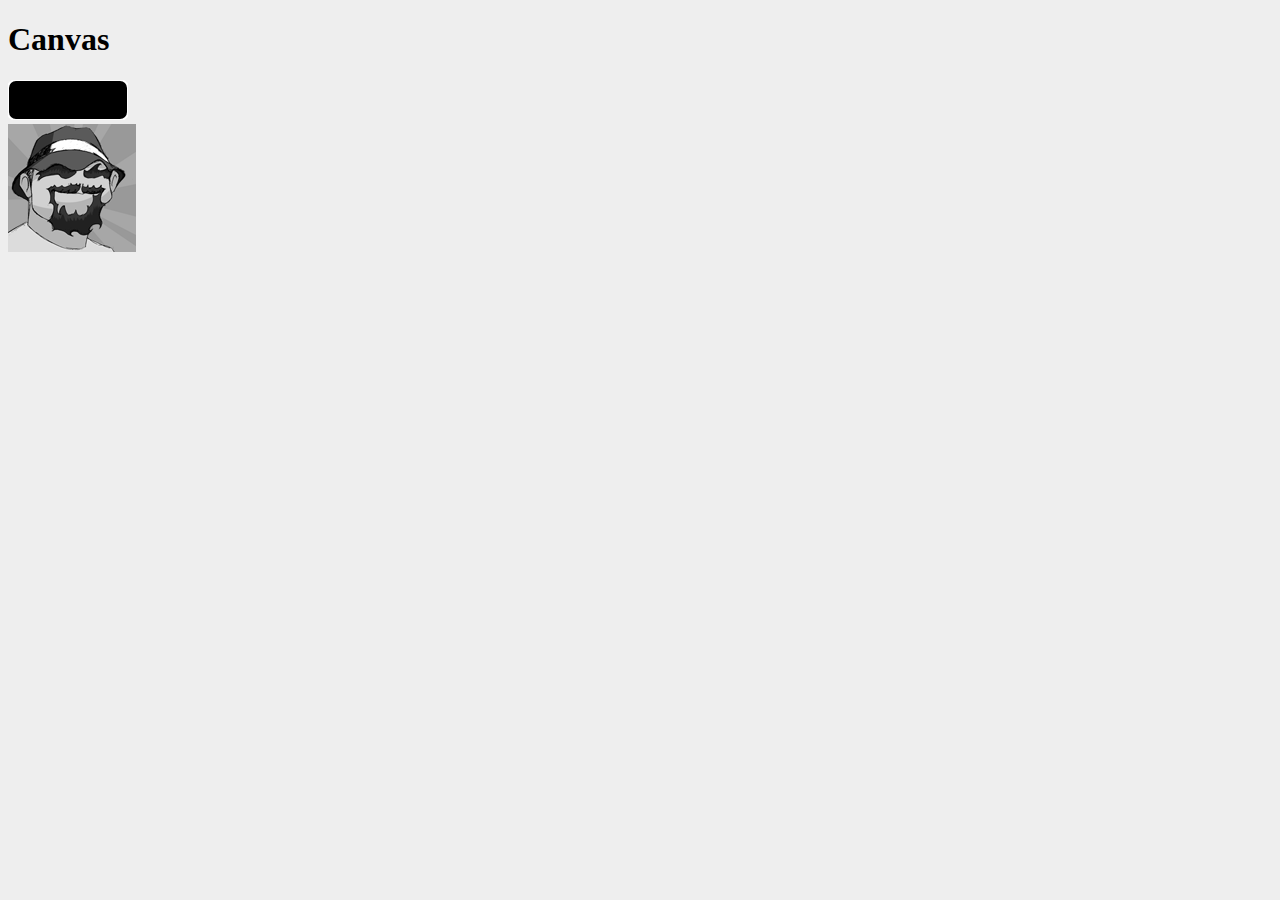
<file: Canvas/index.html>
<!DOCTYPE html>
<html lang="en">
<head>
	<meta charset="UTF-8">
	<title>Canvas</title>
	<script type="text/javascript" src="js/show.js"></script>
	<style type="text/css">
		body{background-color: #eee;}
		img{display: block;}
	</style>
</head>
<body>
	<h1>Canvas</h1>
	<canvas id="draw-in" width="120" height="40">
		<p>你的浏览器不支持HTML5</p>
	</canvas>
	<img src="images/avatar.png" alt="这里有张图片" id="avatar" />
</body>
</html>
</file>
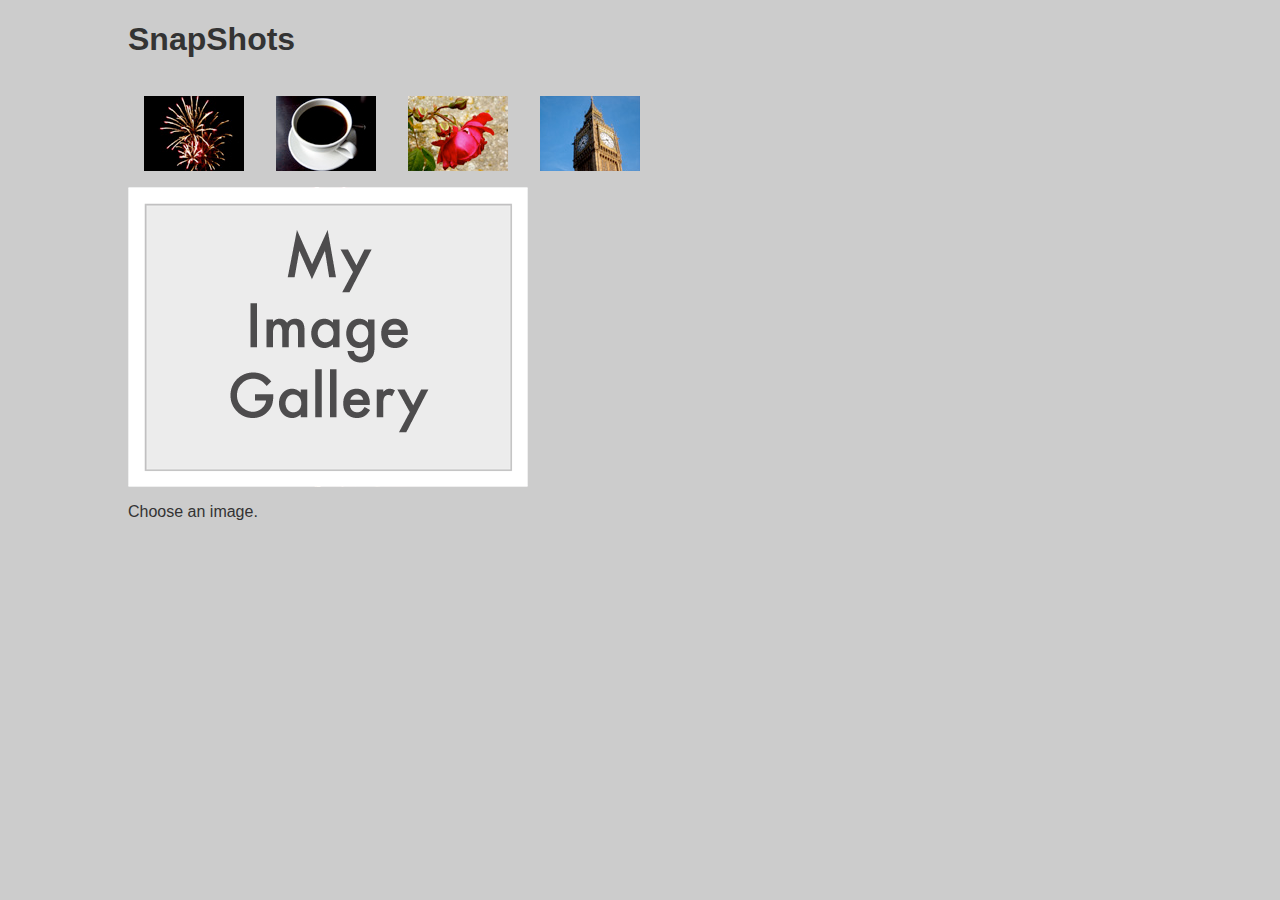
<file: ImageGallery/index.html>
<!DOCTYPE html>
<html lang="en">
<head>
	<meta charset="UTF-8">
	<title>ImageGallery</title>
	<script type="text/javascript" src="js/showPic.js"></script>
	<link rel="stylesheet" type="text/css" href="styles/show.css" />
</head>
<body>
	<h1>SnapShots</h1>
	<ul id="imageGallery">
		<li>
			<a href="images/fireworks.jpg" title="A fireworks display">
				<img src="images/thumbnail_fireworks.jpg" alt="Fireworks" />
			</a>
		</li>
	    <li>
	    	<a href="images/coffee.jpg" title="A cup of black coffee" >
	        	<img src="images/thumbnail_coffee.jpg" alt="Coffee" />
	    	</a>
	    </li>
	    <li>
	    	<a href="images/rose.jpg" title="A red, red rose">
	        	<img src="images/thumbnail_rose.jpg" alt="Rose" />
	    	</a>
	    </li>
	    <li>
	    	<a href="images/bigben.jpg" title="The famous clock">
	        	<img src="images/thumbnail_bigben.jpg" alt="Big Ben" />
	    	</a>
	    </li>
	</ul>
	<!-- 通过DOM来动态地创建以下img和p元素
	<img id="placeHolder" src="placeholder.gif" alt="占位图片，点击链接时将图片显示在此处" />
	<p id="description">对图片的描述</p>
	/-->
</body>
</html>
</file>
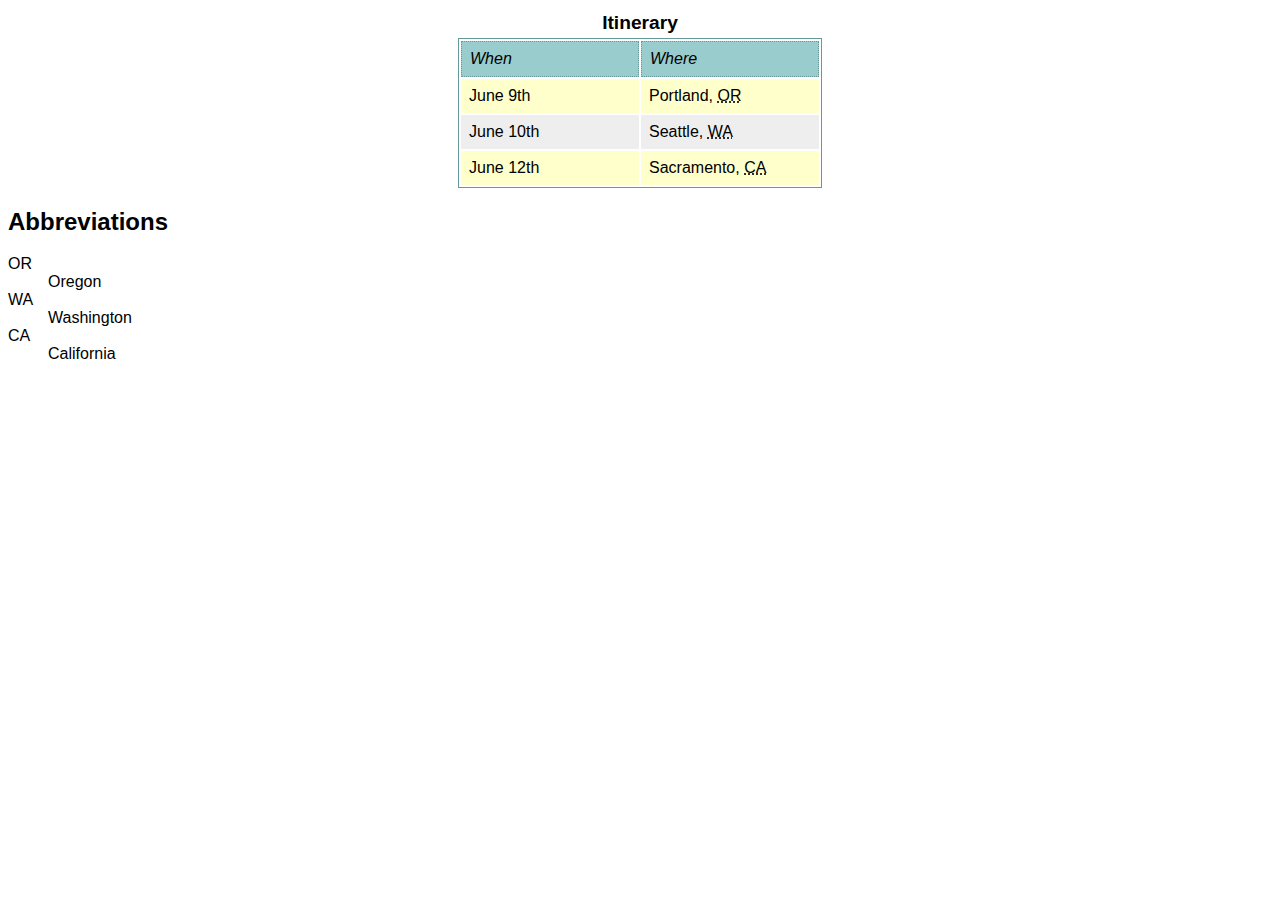
<file: Itinerary/index.html>
<!DOCTYPE html>
<html lang="en">
<head>
	<meta charset="UTF-8">
	<title>Itinerary</title>
	<script type="text/javascript" src="js/show.js"></script>
	<link rel="stylesheet" type="text/css" href="styles/show.css" />
</head>
<body>
	<table>
		<caption>Itinerary</caption>
		<thead>
			<tr>
				<th>When</th>
				<th>Where</th>
			</tr>
		</thead>
		<tbody>
			<tr>
				<td>June 9th</td>
				<td>Portland, <abbr title="Oregon">OR</abbr></td>
			</tr>
			<tr>
				<td>June 10th</td>
				<td>Seattle, <abbr title="Washington">WA</abbr></td>
			</tr>
			<tr>
				<td>June 12th</td>
				<td>Sacramento, <abbr title="California">CA</abbr></td>
			</tr>
		</tbody>
	</table>
</body>
</html>
</file>
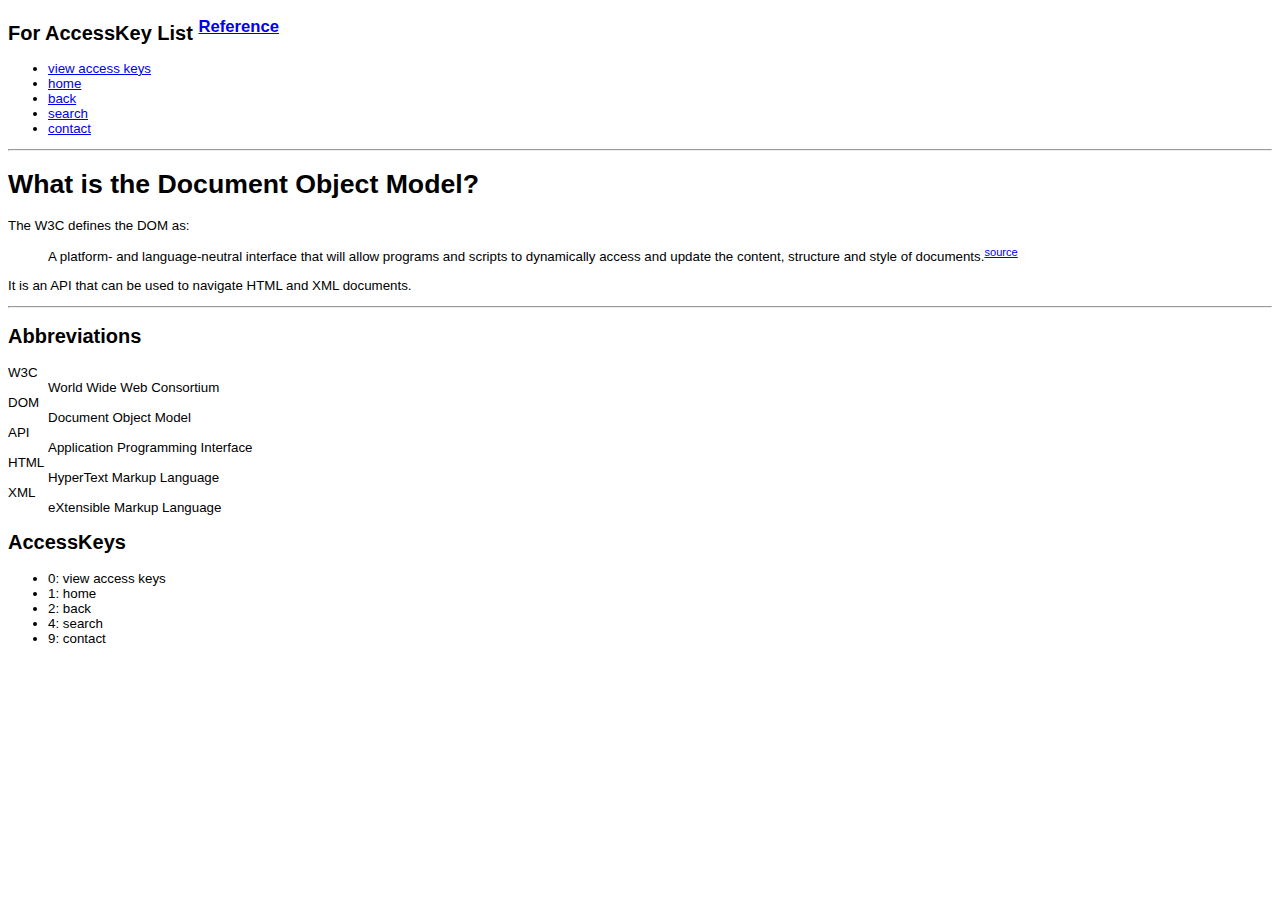
<file: Lists/index.html>
<!DOCTYPE html>
<html lang="en">
<head>
	<meta charset="UTF-8">
	<title>AccessKey,Citation,Abbreviation</title>
	<script type="text/javascript" src="js/show.js"></script>
	<link rel="stylesheet" type="text/css" href="styles/show.css" />
</head>
<body>
	<h2>For AccessKey List
		<sup><a href="http://www.clagnut.com/blog/193">Reference</a></sup>
	</h2>
	<ul>
		<li><a href="#" accessKey="0">view access keys</a></li>
		<li><a href="#" accessKey="1">home</a></li>
		<li><a href="#" accessKey="2">back</a></li>
		<li><a href="#" accessKey="4">search</a></li>
		<li><a href="#" accessKey="9">contact</a></li>  
	</ul>
	<hr />
	<h1>What is the Document Object Model?</h1>
	<p>The <abbr title="World Wide Web Consortium">W3C</abbr> defines the <abbr title="Document Object Model">DOM</abbr> as:</p>
	<blockquote cite="http://www.w3.org/DOM/">
		<p>A platform- and language-neutral interface that will allow programs and scripts to dynamically access and update the content, structure and style of documents.</p>
	</blockquote>
	<p>It is an <abbr title="Application Programming Interface">API</abbr> that can be used to navigate <abbr title="HyperText Markup Language"> HTML</abbr> and <abbr title="eXtensible Markup Language">XML</abbr> documents.</p>
	<hr />
</body>
</html>
</file>
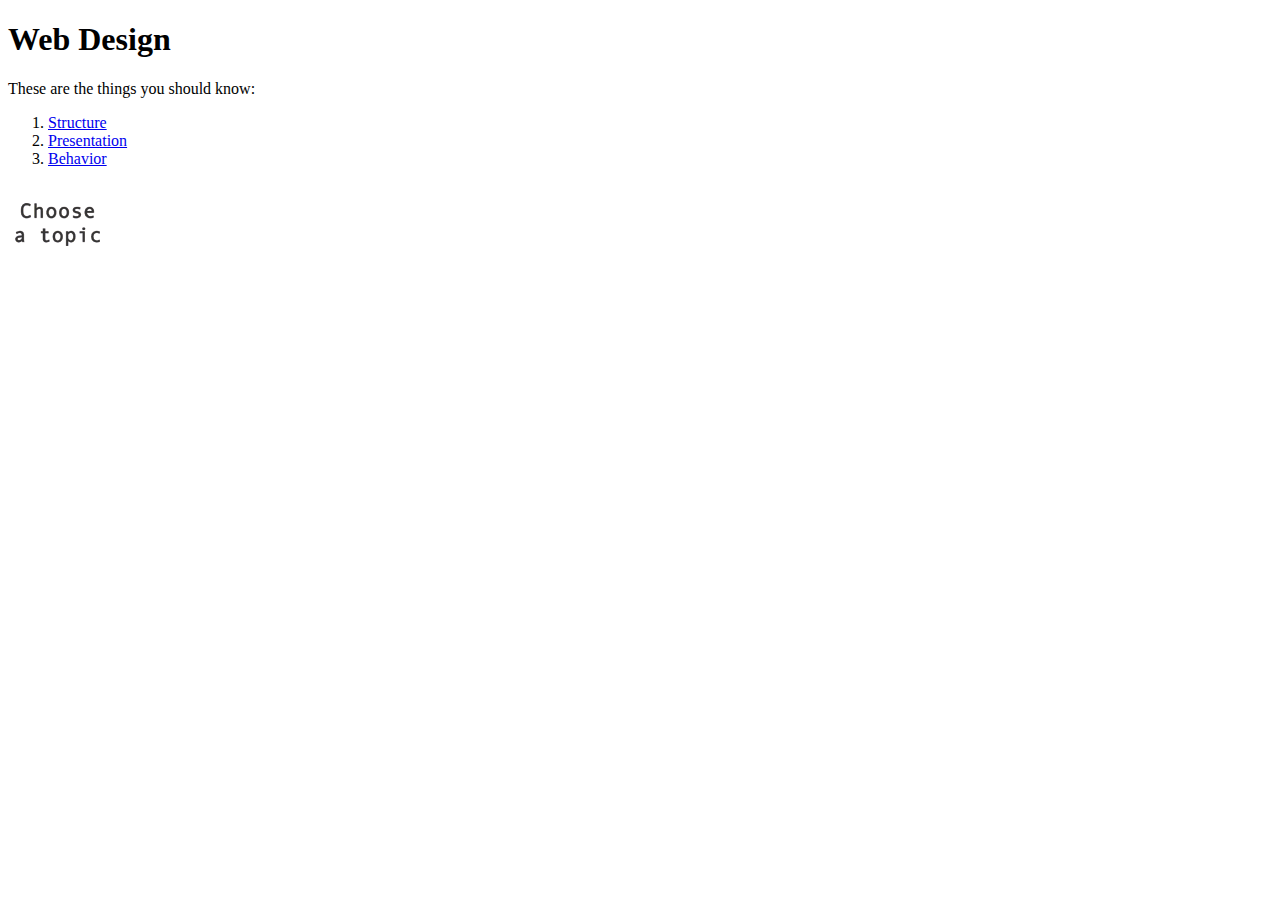
<file: Slideshow/index.html>
<!DOCTYPE html>
<html lang="en">
<head>
	<meta charset="UTF-8">
	<title>Slideshow</title>
	<script type="text/javascript" src="js/show.js"></script>
	<link rel="stylesheet" href="styles/show.css">
</head>
<body>
	<h1>Web Design</h1>
	<p>These are the things you should know:</p>
	<ol id="list">
		<li><a href="#">Structure</a></li>
		<li><a href="#">Presentation</a></li>
		<li><a href="#">Behavior</a></li>
	</ol>
</body>
</html>
</file>
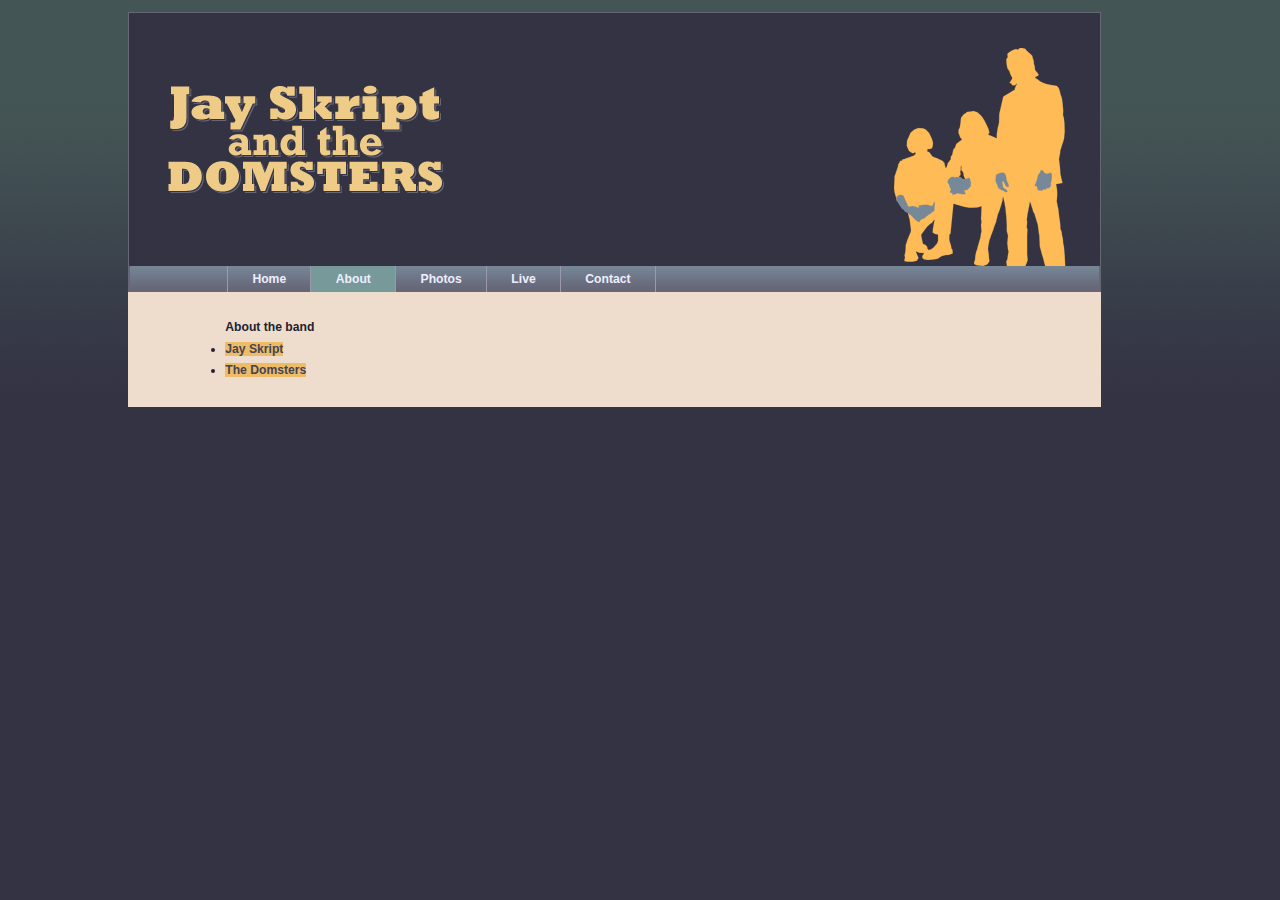
<file: Domsters/about.html>
<!DOCTYPE html>
<html>
<head>
	<meta charset="utf-8" />
	<title>About</title>
	<link rel="stylesheet" href="styles/layout.css">
	<link rel="stylesheet" href="styles/color.css">
	<link rel="stylesheet" href="styles/typography.css">
</head>
<body>
	<header>
		<img src="images/logo.gif" alt="Jay Skript and the Domsters">
		<nav>
			<ul>
				<li><a href="home.html">Home</a></li>
				<li><a href="about.html" class="here">About</a></li>
				<li><a href="photo.html">Photos</a></li>
				<li><a href="live.html">Live</a></li>
				<li><a href="contact.html">Contact</a></li>
			</ul>
		</nav>
	</header>
	<article>
		<h1>About the band</h1>
		<nav>
			<ul>
				<li><a href="#jay">Jay Skript</a></li>
				<li><a href="#domsters">The Domsters</a></li>
			</ul>
		</nav>
		<section id="jay">
			<h2>Jay Skript</h2>
			<p>Jay Skript is going to rock your world!</p>
			<p>Together with his compatriots The Domsters, Jay is set for world domination. Just you wait and see.</p>
			<p>Jay Skript has been on the scene since the mid nineties. His talent hasn't always been recognized or fully appreciated. In the early days, he was often unfavorably compared to bigger, similarly-named artists. That's all in the past now.</p>
		</section>
		<section id="domsters">
			<h2>The Domsters</h2>
			<p>The Domsters have been around, in one form or another, for almost as long. It's only in the past few years that The Domsters have settled down to their current, stable line-up. Now they're a rock-solid bunch: methodical and dependable.</p>
		</section>
	</article>
	<!-- <footer></footer> -->
	<script src="js/global.js"></script>
	<script src="js/about.js"></script>
</body>
</html>
</file>
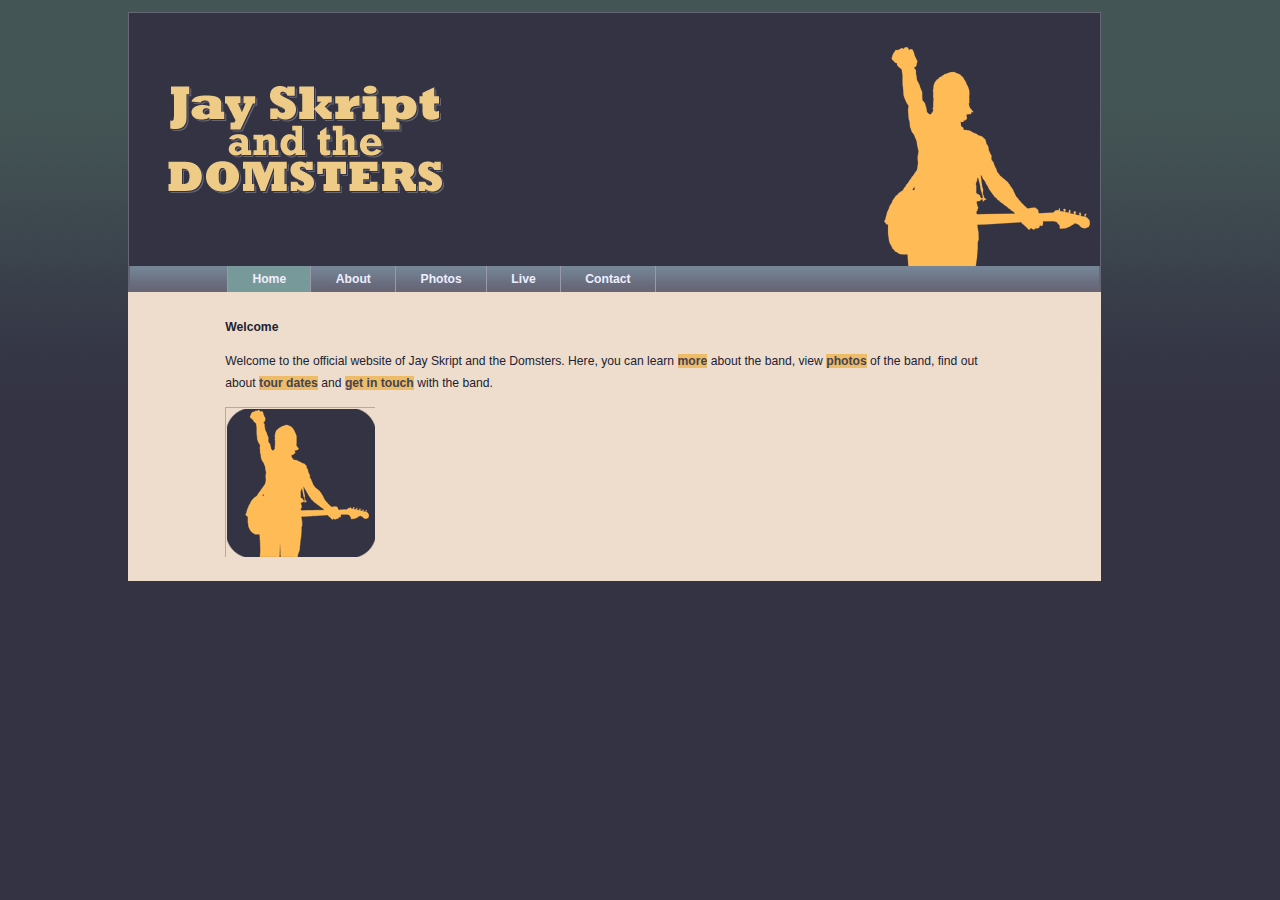
<file: Domsters/home.html>
<!DOCTYPE html>
<html>
<head>
	<meta charset="utf-8" />
	<title>Home</title>
	<link rel="stylesheet" href="styles/layout.css">
	<link rel="stylesheet" href="styles/color.css">
	<link rel="stylesheet" href="styles/typography.css">
</head>
<body>
	<header>
		<img src="images/logo.gif" alt="Jay Skript and the Domsters">
		<nav>
			<ul>
				<li><a href="home.html" class="here">Home</a></li>
				<li><a href="about.html">About</a></li>
				<li><a href="photo.html">Photos</a></li>
				<li><a href="live.html">Live</a></li>
				<li><a href="contact.html">Contact</a></li>
			</ul>
		</nav>
	</header>
	<article>
		<h1>Welcome</h1>
		<p id="intro">Welcome to the official website of Jay Skript and the Domsters. Here, you can learn <a href="about.html">more</a> about the band, view <a href="photo.html">photos</a> of the band, find out about <a href="live.html">tour dates</a> and <a href="contact.html">get in touch</a> with the band.</p>
	</article>
	<!-- <footer></footer> -->
	<script src="js/global.js"></script>
	<script src="js/home.js"></script>
</body>
</html>
</file>
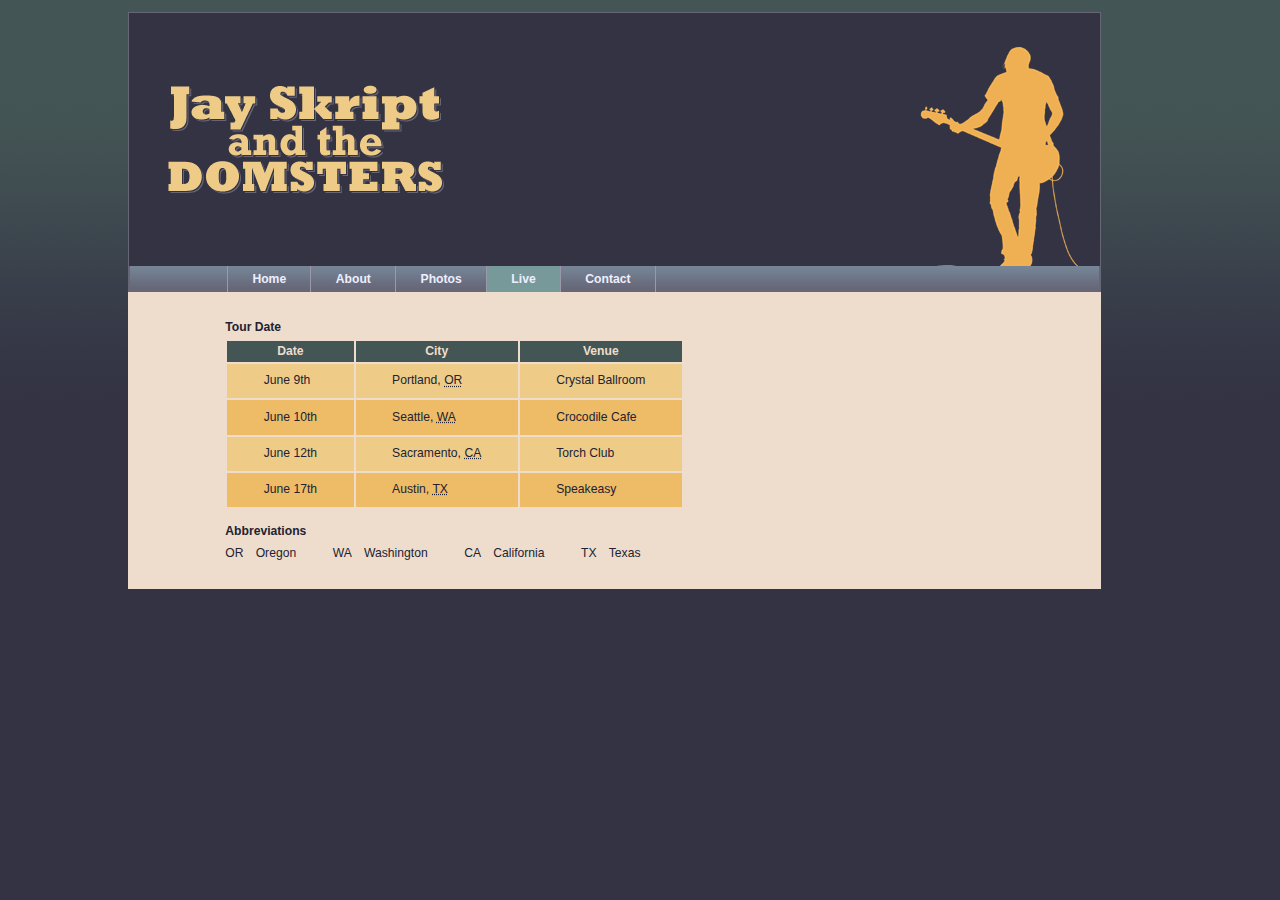
<file: Domsters/live.html>
<!DOCTYPE html>
<html>
<head>
	<meta charset="utf-8" />
	<title>Live</title>
	<link rel="stylesheet" href="styles/layout.css">
	<link rel="stylesheet" href="styles/color.css">
	<link rel="stylesheet" href="styles/typography.css">
</head>
<body>
	<header>
		<img src="images/logo.gif" alt="Jay Skript and the Domsters">
		<nav>
			<ul>
				<li><a href="home.html">Home</a></li>
				<li><a href="about.html">About</a></li>
				<li><a href="photo.html">Photos</a></li>
				<li><a href="live.html" class="here">Live</a></li>
				<li><a href="contact.html">Contact</a></li>
			</ul>
		</nav>
	</header>
	<article>
		<h1>Tour Date</h1>
		<table summary="when and where you can see the band.">
			<thead>
				<tr>
					<th>Date</th>
					<th>City</th>
					<th>Venue</th>
				</tr>
			</thead>
			<tbody>
				<tr>
					<td>June 9th</td>
					<td>Portland, <abbr title="Oregon">OR</abbr></td>
					<td>Crystal Ballroom</td>
				</tr>
				<tr>
					<td>June 10th</td>
					<td>Seattle, <abbr title="Washington">WA</abbr></td>
					<td>Crocodile Cafe</td>
				</tr>
				<tr>
					<td>June 12th</td>
					<td>Sacramento, <abbr title="California">CA</abbr></td>
					<td>Torch Club</td>
				</tr>
				<tr>
					<td>June 17th</td>
					<td>Austin, <abbr title="Texas">TX</abbr></td>
					<td>Speakeasy</td>
				</tr>
			</tbody>
		</table>
	</article>
	<!-- <footer></footer> -->
	<script src="js/global.js"></script>
	<script src="js/live.js"></script>
</body>
</html>
</file>
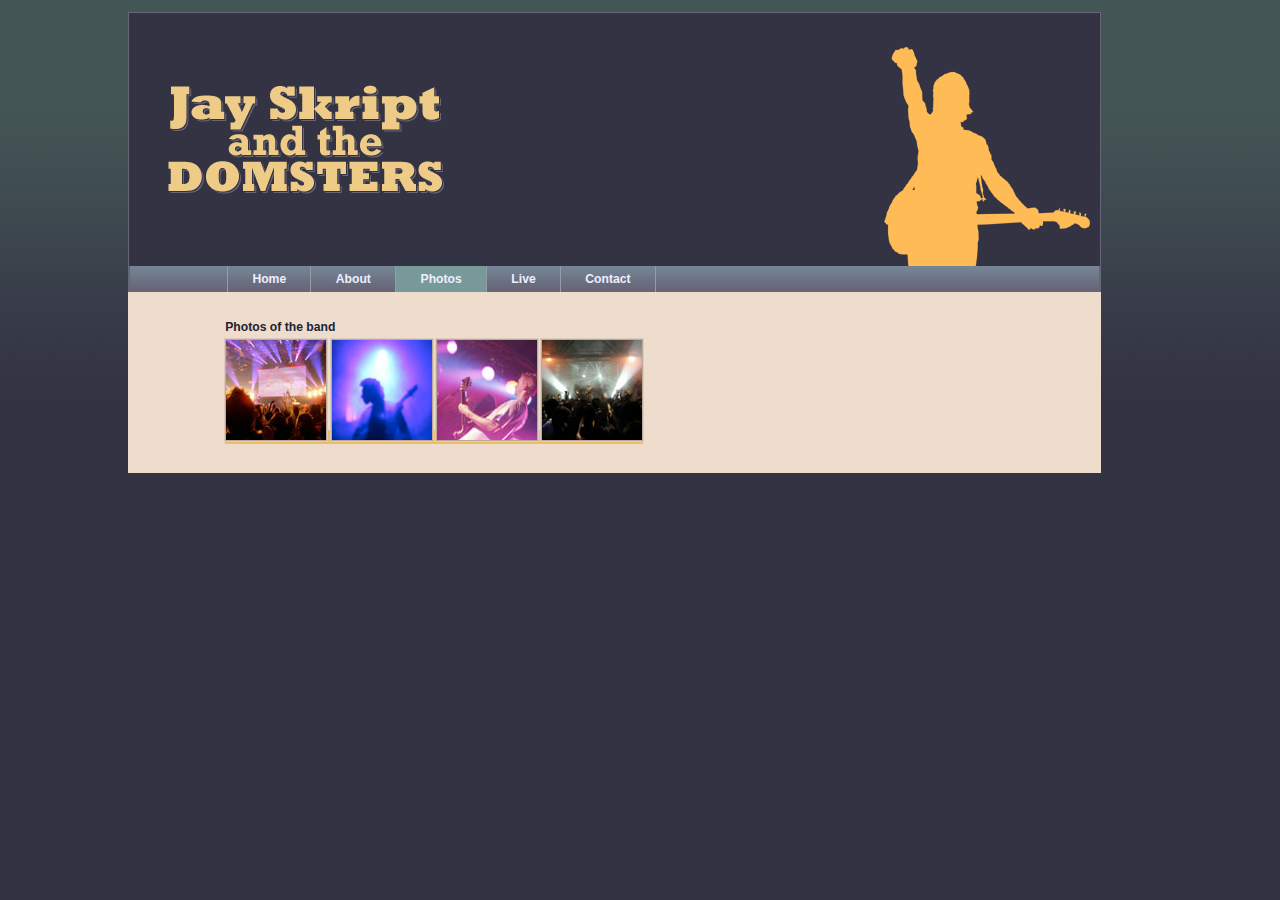
<file: Domsters/photo.html>
<!DOCTYPE html>
<html>
<head>
	<meta charset="utf-8" />
	<title>Photos</title>
	<link rel="stylesheet" href="styles/layout.css">
	<link rel="stylesheet" href="styles/color.css">
	<link rel="stylesheet" href="styles/typography.css">
</head>
<body>
	<header>
		<img src="images/logo.gif" alt="Jay Skript and the Domsters">
		<nav>
			<ul>
				<li><a href="home.html">Home</a></li>
				<li><a href="about.html">About</a></li>
				<li><a href="photo.html" class="here">Photos</a></li>
				<li><a href="live.html">Live</a></li>
				<li><a href="contact.html">Contact</a></li>
			</ul>
		</nav>
	</header>
	<article>
		<h1>Photos of the band</h1>
		<ul id="gallery">
			<li>
				<a href="images/photos/concert.jpg" title="The crowd goes wild">
					<img src="images/photos/thumbnail_concert.jpg" alt="the band in concert" />
				</a>
			</li>
			<li>
				<a href="images/photos/bassist.jpg" title="An atmospheric moment">
					<img src="images/photos/thumbnail_bassist.jpg" alt="the bassist" />
				</a>
			</li>
			<li>
				<a href="images/photos/guitarist.jpg" title="Rocking out">
					<img src="images/photos/thumbnail_guitarist.jpg" alt="the guitarist" />
				</a>
			</li>
			<li>
				<a href="images/photos/crowd.jpg" title="Encore! Encore!">
					<img src="images/photos/thumbnail_crowd.jpg" alt="the audience" />
				</a>
			</li>
		</ul>
	</article>
	<!-- <footer></footer> -->
	<script src="js/global.js"></script>
	<script src="js/photo.js"></script>
</body>
</html>
</file>
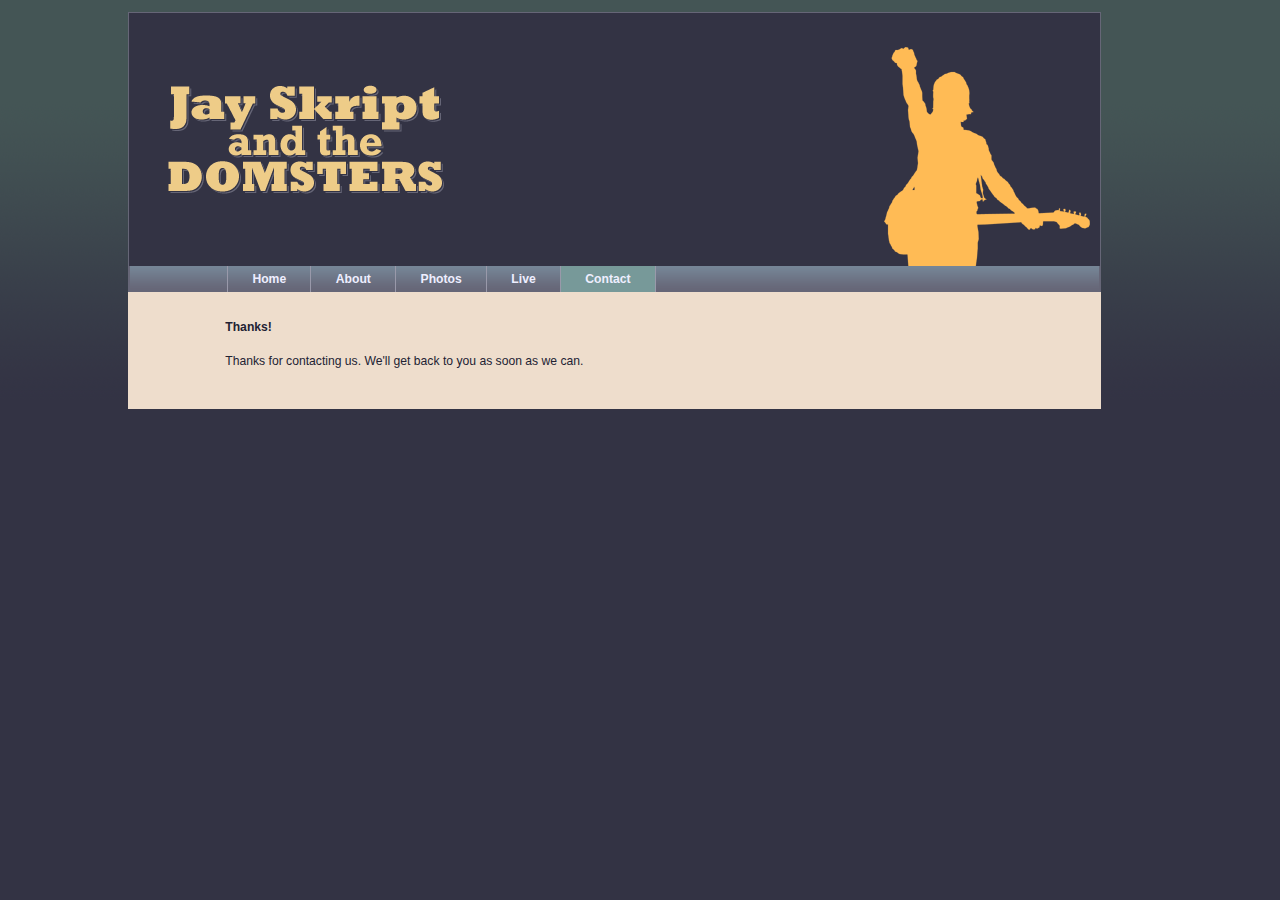
<file: Domsters/submit.html>
<!DOCTYPE html>
<html>
<head>
	<meta charset="utf-8" />
	<title>Submit</title>
	<link rel="stylesheet" href="styles/layout.css">
	<link rel="stylesheet" href="styles/color.css">
	<link rel="stylesheet" href="styles/typography.css">
</head>
<body>
	<header>
		<img src="images/logo.gif" alt="Jay Skript and the Domsters">
		<nav>
			<ul>
				<li><a href="home.html">Home</a></li>
				<li><a href="about.html">About</a></li>
				<li><a href="photo.html">Photos</a></li>
				<li><a href="live.html">Live</a></li>
				<li><a href="contact.html" class="here">Contact</a></li>
			</ul>
		</nav>
	</header>
	<article>
		<h1>Thanks!</h1>
		<p>Thanks for contacting us. We'll get back to you as soon as we can.</p>
	</article>
	<!-- <footer></footer> -->
</body>
</html>
</file>
<file: ImageGallery/styles/show.css>
body{
    margin: 1em 10%;
    font-family: "Helvetica","Arial",serif;
    color: #333;
    background-color: #ccc;
}
h1{
    color: #333;
    background-color: transparent;
}

#imageGallery{
    padding: 0;
    list-style: none;
}
#imageGallery li{
    float: left;
    padding: 1em;
}
#imageGallery li a{
    font-weight: bold;
    color: #c6o;
    background-color: transparent;
    text-decoration: none;
}

img{
    display: block;
    clear: both;
}
</file>
<file: Itinerary/styles/show.css>
body {
	font-family: "Helvetica","Arial",sans-serif;
	color: #000;
	background-color: #fff;
}
table {
	margin: auto;
	border: 1px solid #699;
}
caption {
	margin: auto;
	padding: .2em;
	font-size: 1.2em;
	font-weight: bold;
}
th {
	border: 1px dotted #699;
	font-weight: normal;
	font-style: italic;
	text-align: left;
	color: #000;
	background-color: #9cc;
}
th,td {
	width: 10em;
	padding: .5em;
}
.even {
	background-color: #eee;
}
</file>
<file: Lists/styles/show.css>
body{
    font-family: "Helvetica","Arial",sans-serif;
    font-size: 10pt;
}
abbr{
    text-decoration: none;
    border: 0;
    font-style: normal;
}
</file>
<file: Slideshow/styles/show.css>
div{
  position: relative;
  width: 100%;
}
#p1{
  position: absolute;
  left: 50px;
  top: 20px;
  border: 1px solid red;
}
#showImg{
  width: 100px;
  height: 100px;
  overflow: hidden;
}
#preview{
  position: absolute;
}
</file>
<file: Domsters/styles/layout.css>
* {
	padding: 0;
	margin: 0;
}
header, section, article, nav {
	display: block;
}
body {
	margin: 1em 10%;
	background: url("../images/background.gif") top left repeat-x fixed;
	max-width: 80em;
}

header {
	background: url("../images/guitarist.gif") bottom right no-repeat;
	border: .1em solid;
	border-bottom-width: 0;
}
#about header { background-image: url("../images/lineup.gif"); }
#photo header { background-image: url("../images/basshead.gif"); }
#live header { background-image: url("../images/bassist.gif"); }
#contact header { background-image: url("../images/drummer.gif"); }

/* 头部导航条 */
header nav {
	background: url("../images/navbar.gif") bottom left repeat-x;
	border: .1em solid;
	border-top-width: 0;
	border-bottom-width: 0;
	padding-left: 10%;	
}
header ul {
	width: 100%;
	overflow: hidden;
	border-left: .1em solid;
}
header li {
	display: inline;
}
header a {
	display: block;
	float: left;
	padding: .5em 2em;
	border-right: .1em solid;
}

/* 主体内容区 */
article {
	border-top: .1em solid;
	border-top-width: 0;
	padding: 2em 10%;
	line-height: 1.8em;
}
article img {
	border: .1em solid;
	outline: .1em solid;
}

/* Home页幻灯 */
.m-slide {
	position: relative;
	overflow: hidden;
	width: 150px;
	height: 150px;
}
.m-slide #frame {
	position: absolute;
	top: 0;
	left: 0;
	z-index: 99;
}
.m-slide #preview {
	position: absolute;
	border-width: 0;
	outline-width: 0;
}

/* Photo页图片库 */
#gallery li {
	display: inline;
}

/* Live页表格和列表 */
td {
	padding: .5em 3em;
}
dl {
	overflow: hidden;
}
dt,dd {
	float: left;
}

/* Contact页表单 */
fieldset {
	border: 0;
}
fieldset label {
	display: block;
}
</file>
<file: Domsters/styles/color.css>
body {
  color: #fb5;
  background-color: #334;
}
a:link {
  color: #445;
  background-color: #eb6;
}
a:visited {
  color: #345;
  background-color: #eb6;
}
a:hover {
  color: #667;
  background-color: #fb5;
}
a:active {
  color: #778;
  background-color: #ec8;
}

/* 头部导航条 */
header {
  color: #ec8;
  background-color: #334;
  border-color: #667;
}
header nav {
  color: #455;
  background-color: #789;
  border-color: #667;
}
header ul {
  border-color: #99a;
}
header a:link,header a:visited {
  color: #eef;
  background-color: transparent;
  border-color: #99a;
}
header a:hover {
  color: #445;
  background-color: #eb6;
}
header a:active {
  color: #667;
  background-color: #ec8;
}
header a.here:link, header a.here:visited, header a.here:hover, header a.here:active {
  color: #eef;
  background-color: #799;
}

/* 主体内容区 */
article {
  color: #223;
  background-color: #edc;
  border-color: #667;
}
article img {
  border-color: #ba9;
  outline-color: #dcb;
}

/* Photo页图片库 */
#imagegallery a {
  background-color: transparent;
}

/* Live页表格和列表 */
th {
  color: #edc;
  background-color: #455;
}
tr td {
  color: #223;
  background-color: #eb6;
}
tr.z-odd td {
  color: #223;
  background-color: #ec8;
}
tr.z-highlight td {
  color: #223;
  background-color: #cba;
}

/* Contact页表单 */
input.z-holder {
  color: #eee;
}
</file>
<file: Domsters/styles/typography.css>
body {
  font: 76% "Helvetica","Arial",sans-serif;
}
body * {
  font-size: 1em;
}
a {
  font-weight: bold;
  text-decoration: none;
}

/* 头部导航条 */
header nav {
  font-family: "Lucida Grande","Helvetica","Arial",sans-serif;
}
header a {
  font-weight: bold;
  text-decoration: none;
}

/* 主体内容区 */
article {
  line-height: 1.8em;
}
article p {
  margin: 1em 0;
}

h1 {
  font: 2.4em normal "Georgia","Times New Roman",sans-serif;
}
h2 {
  font: 1.8em normal "Georgia","Times New Roman",sans-serif;
  margin-top: 1em;
}
h3 {
  font: 1.4em normal "Georgia","Times New Roman",sans-serif;
  margin-top: 1em;
}

/* Photo页图片库 */
#imagegallery li {
  list-style-type: none;
}
textarea {
  font-family: "Helvetica","Arial",sans-serif;
}

/* Live页列表 */
dt {
  margin-right: 1em;
}
dd {
  margin-right: 3em;
}
</file>
